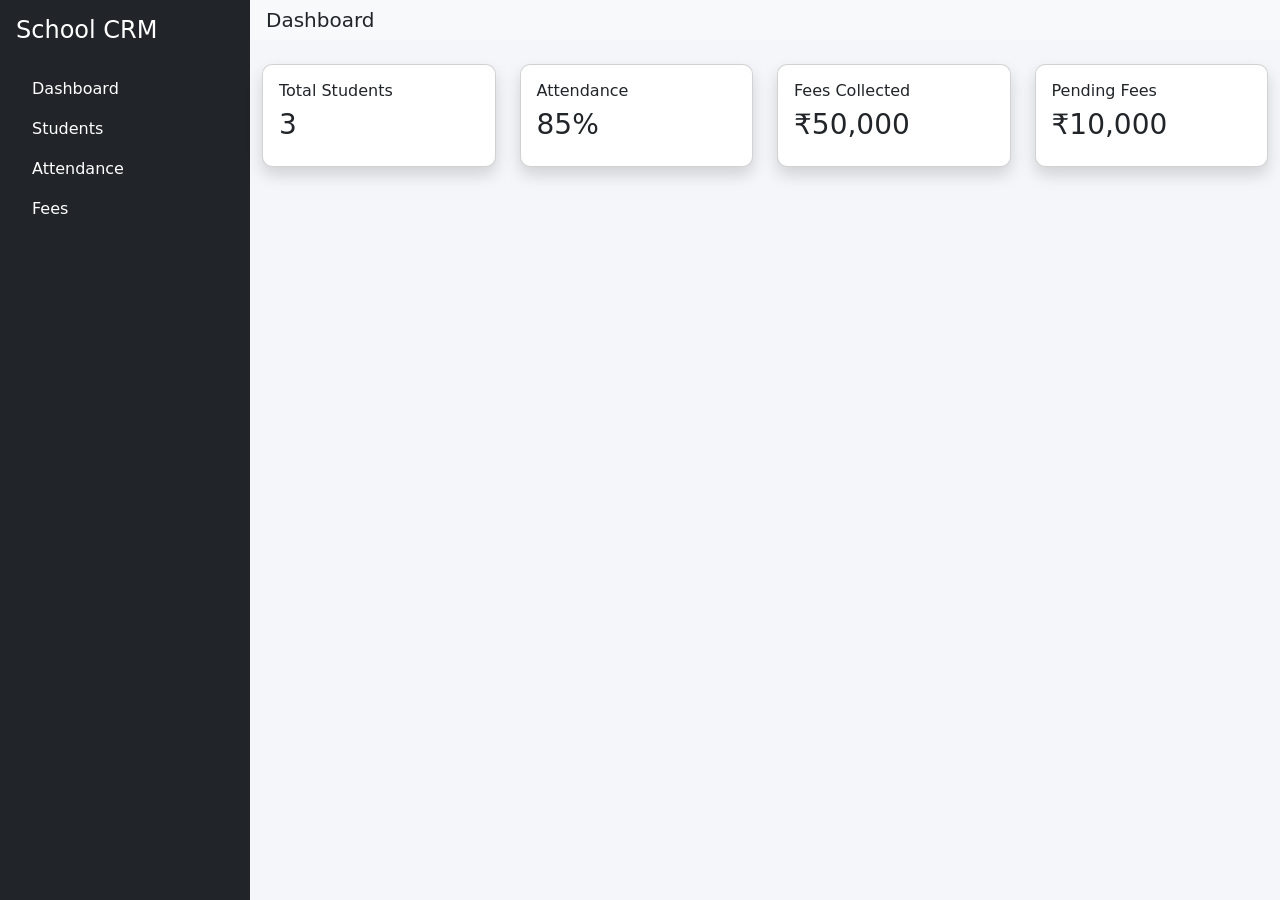
<file: index.html>
<!DOCTYPE html>
<html lang="en">
<head>
    <meta charset="UTF-8">
    <meta name="viewport" content="width=device-width, initial-scale=1.0">
    <title>School CRM Dashboard</title>

    <!-- Bootstrap CSS -->
    <link href="https://cdn.jsdelivr.net/npm/bootstrap@5.3.0/dist/css/bootstrap.min.css" rel="stylesheet">

    <!-- Custom CSS -->
    <link rel="stylesheet" href="css/style.css">
</head>
<body>

    <div class="d-flex">

        <!-- Sidebar -->
        <div id="sidebar" class="bg-dark text-white p-3" style="width:250px; height:100vh;">
            <h4>School CRM</h4>
            <ul class="nav flex-column mt-4">
                <li class="nav-item"><a href="index.html" class="nav-link text-white">Dashboard</a></li>
                <li class="nav-item"><a href="students.html" class="nav-link text-white">Students</a></li>
                <li class="nav-item"><a href="attendance.html" class="nav-link text-white">Attendance</a></li>
                <li class="nav-item"><a href="fees.html" class="nav-link text-white">Fees</a></li>
            </ul>
        </div>

        <!-- Main Content -->
        <div class="flex-grow-1">

            <!-- Navbar -->
            <nav class="navbar navbar-light bg-light px-3">
                <h5 class="mb-0">Dashboard</h5>
            </nav>

            <!-- Dashboard Content -->
            <div class="container mt-4">

                <div class="row">

                    <div class="col-md-3">
                        <div class="card p-3 shadow">
                            <h6>Total Students</h6>
                            <h3 id="totalStudents">0</h3>
                        </div>
                    </div>

                    <div class="col-md-3">
                        <div class="card p-3 shadow">
                            <h6>Attendance</h6>
                            <h3>85%</h3>
                        </div>
                    </div>

                    <div class="col-md-3">
                        <div class="card p-3 shadow">
                            <h6>Fees Collected</h6>
                            <h3>₹50,000</h3>
                        </div>
                    </div>

                    <div class="col-md-3">
                        <div class="card p-3 shadow">
                            <h6>Pending Fees</h6>
                            <h3>₹10,000</h3>
                        </div>
                    </div>

                </div>

            </div>

        </div>

    </div>

    <!-- jQuery -->
    <script src="https://code.jquery.com/jquery-3.6.0.min.js"></script>

    <!-- Main JS -->
    <script src="js/main.js"></script>

</body>
</html>
</file>
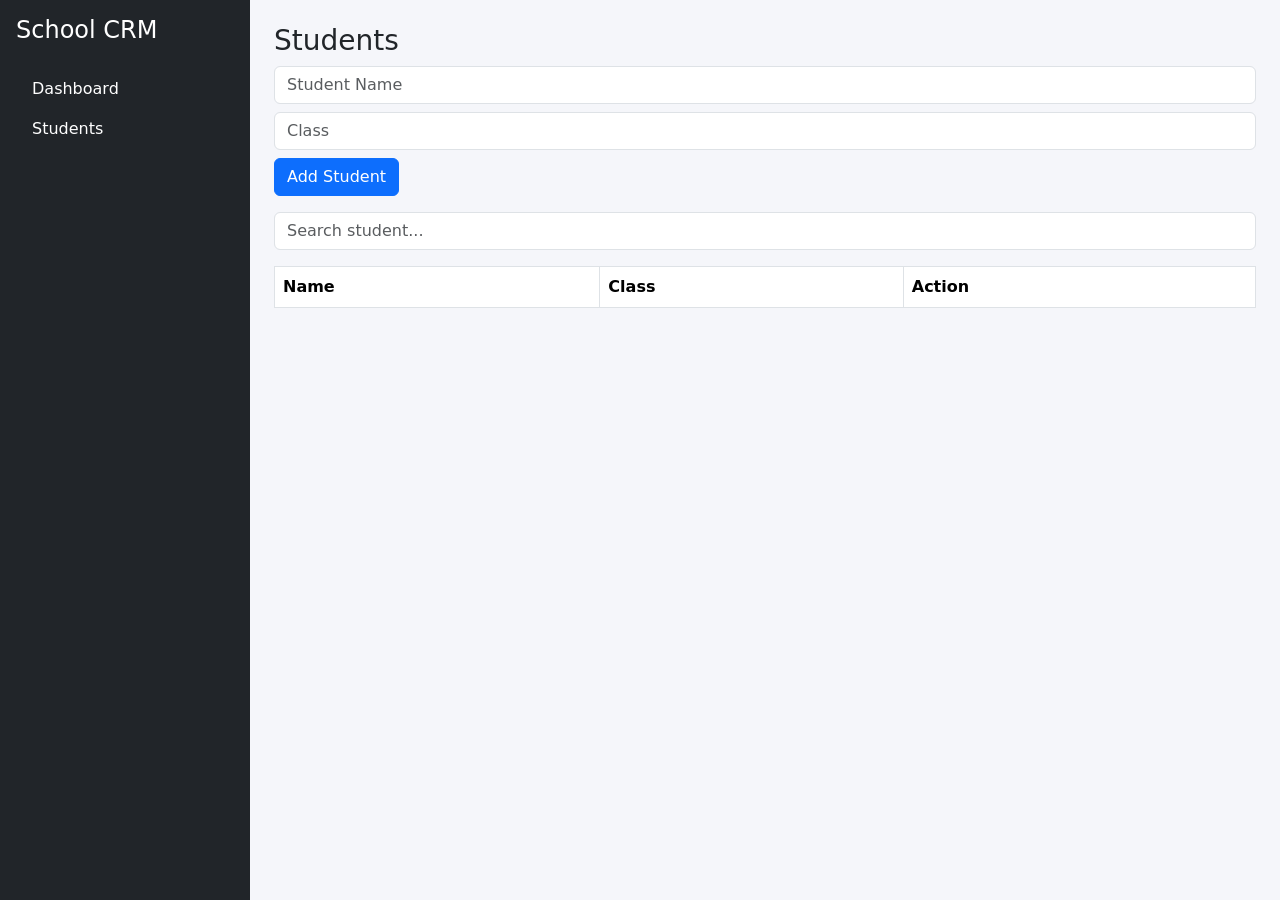
<file: students.html>
<!DOCTYPE html>
<html lang="en">
<head>
    <title>Students</title>

    <link href="https://cdn.jsdelivr.net/npm/bootstrap@5.3.0/dist/css/bootstrap.min.css" rel="stylesheet">
    <link rel="stylesheet" href="css/style.css">
</head>
<body>

<div class="d-flex">

    <!-- Sidebar -->
    <div class="bg-dark text-white p-3" style="width:250px; height:100vh;">
        <h4>School CRM</h4>
        <ul class="nav flex-column mt-4">
            <li><a href="index.html" class="nav-link text-white">Dashboard</a></li>
            <li><a href="students.html" class="nav-link text-white">Students</a></li>
        </ul>
    </div>

    <!-- Main -->
    <div class="flex-grow-1 p-4">

        <h3>Students</h3>

        <!-- Add Student -->
        <div class="mb-3">
            <input type="text" id="name" placeholder="Student Name" class="form-control mb-2">
            <input type="text" id="class" placeholder="Class" class="form-control mb-2">
            <button id="addStudent" class="btn btn-primary">Add Student</button>
        </div>

        <!-- Search -->
        <input type="text" id="search" class="form-control mb-3" placeholder="Search student...">

        <!-- Table -->
        <table class="table table-bordered">
            <thead>
                <tr>
                    <th>Name</th>
                    <th>Class</th>
                    <th>Action</th>
                </tr>
            </thead>
            <tbody id="studentTable"></tbody>
        </table>

    </div>

</div>

<script src="https://code.jquery.com/jquery-3.6.0.min.js"></script>
<script src="js/students.js"></script>

</body>
</html>
</file>
<file: css/style.css>
body {
    background-color: #f5f6fa;
}

#sidebar {
    min-height: 100vh;
}

.card {
    border-radius: 10px;
}
</file>
